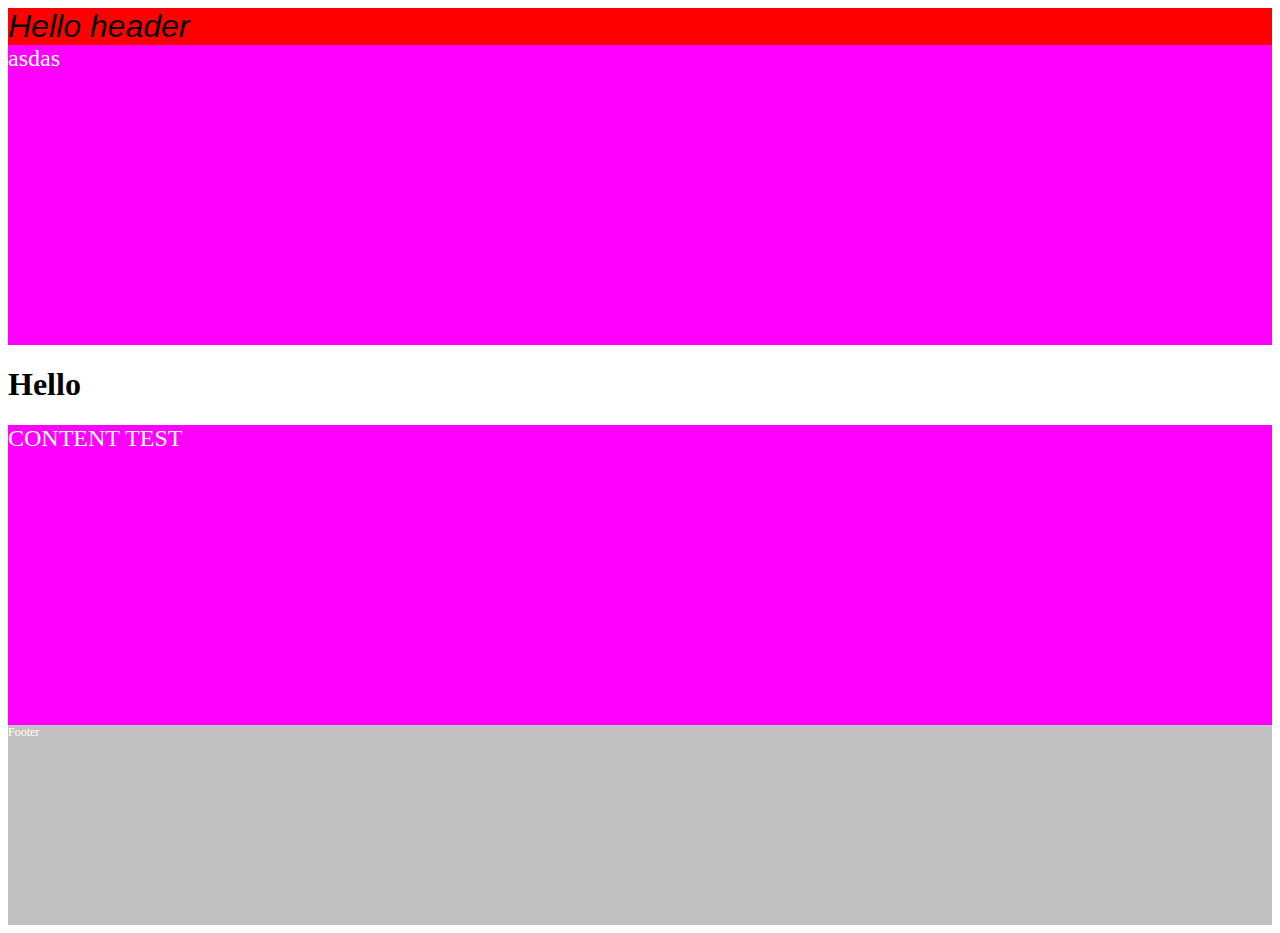
<file: index.html>
<!DOCTYPE html>
<html lang="en" dir="ltr">
  <head>
    <meta charset="utf-8">
    <title></title>
    <link rel="stylesheet" href="main.css">
  </head>
  <div class="header">
    Hello header
  </div>
  <div class="content">
asdas
  </div>
  <body>
    <h1>Hello</h1>
    <div class="content">
      CONTENT TEST
    </div>

    <div class="footer">
      Footer
    </div>
  </body>
</html>
</file>
<file: main.css>
.header{
  width: 100%;
  background-color: #FF0000;
  font-size: 32px;
  font-style: italic;
  font-family: sans-serif;
}

.content{
  width: 100%;
  height: 300px;
  background-color: #ff00ff;
  color: #fff;
  font-size: 24px;
}

.footer{
  width: 100%;
  height: 200px;
  background-color: #c1c1c1;
  color: #fff;
  font-size: 12px;
}
</file>
